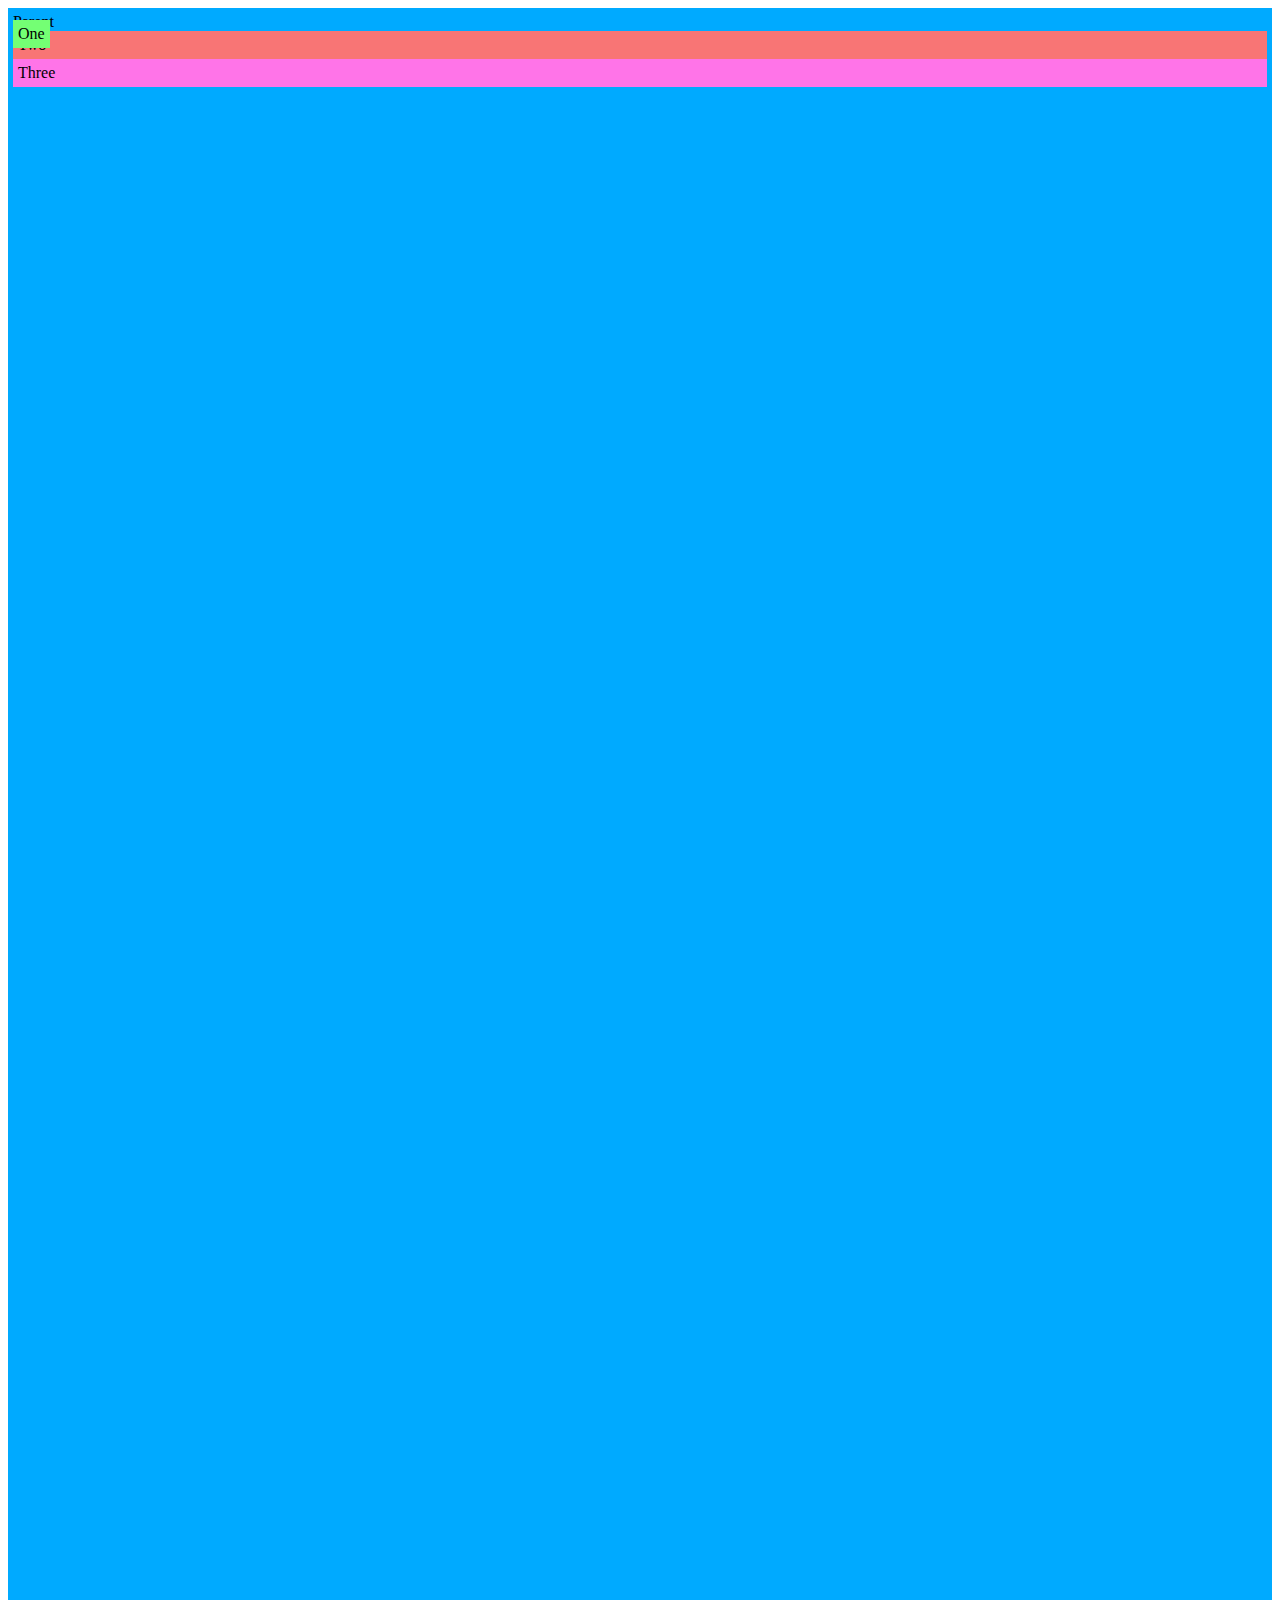
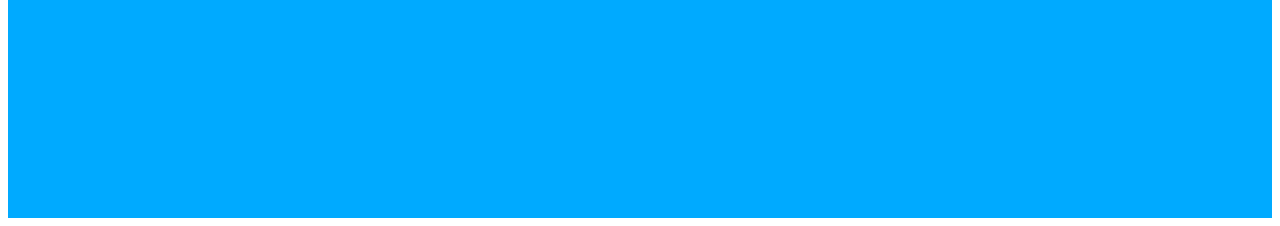
<file: index.html>
<!DOCTYPE html>
<html lang="en">
<head>
    <meta charset="UTF-8">
    <meta name="viewport" content="width=device-width, initial-scale=1.0">
    <title>Document</title>
    <link rel="stylesheet" href="style.css">
</head>
<body>
    
<div class="parent">
  Parent
  <div class="child-one child">One</div>
  <div class="child-two child">Two</div>
  <div class="child-three child">Three</div>
</div>
</body>
</html>
</file>
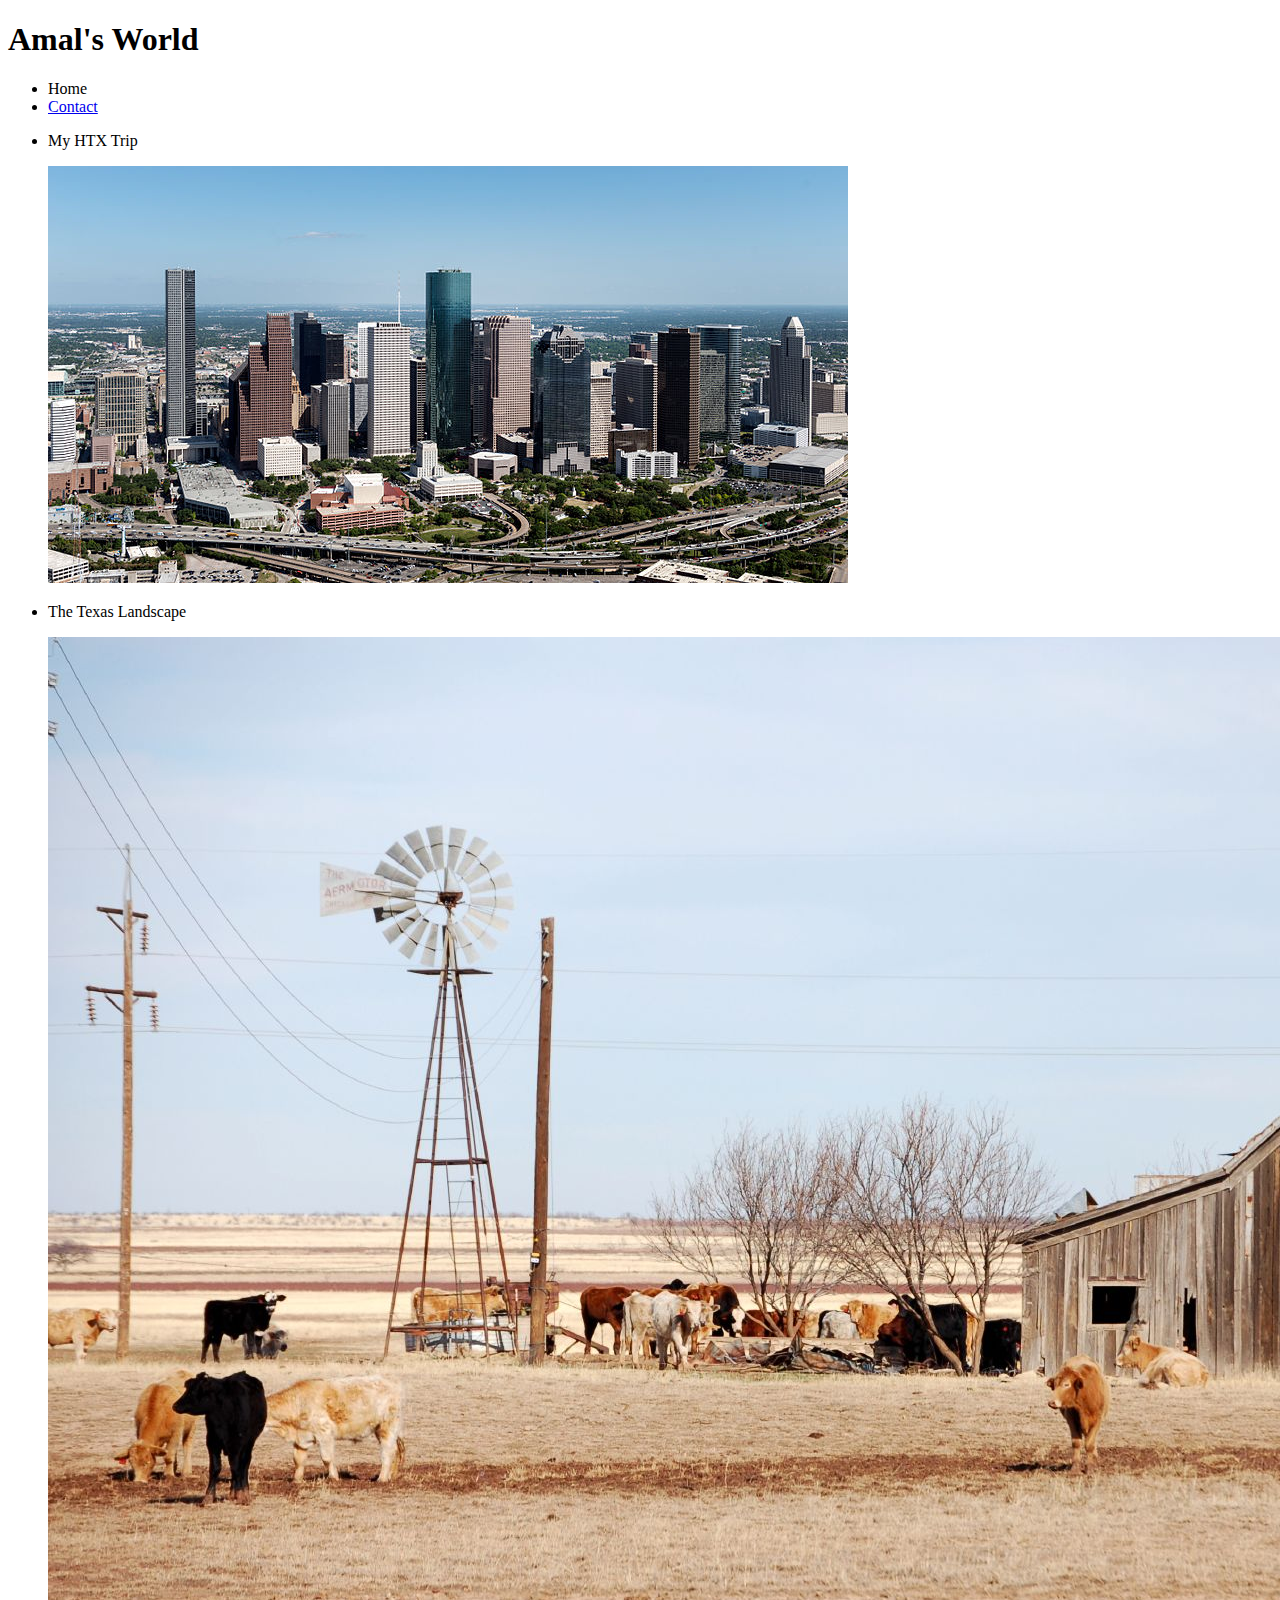
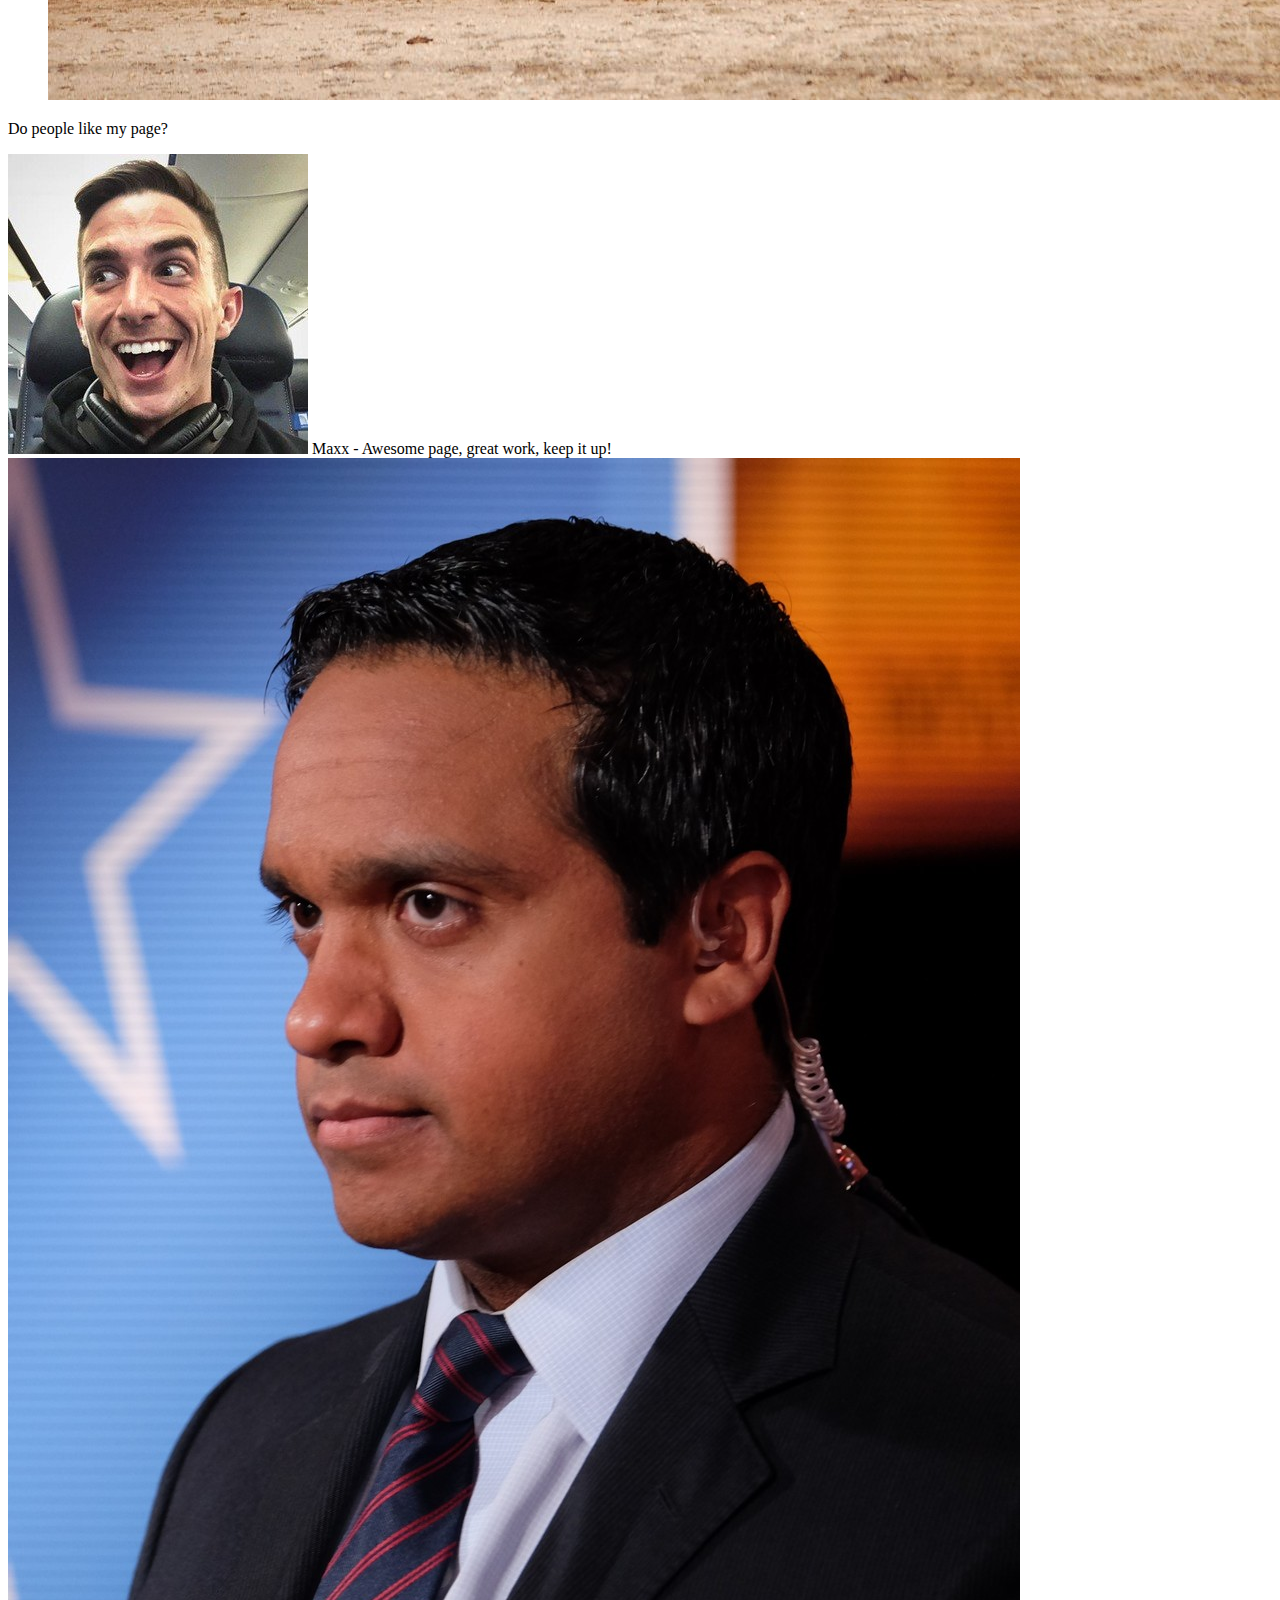
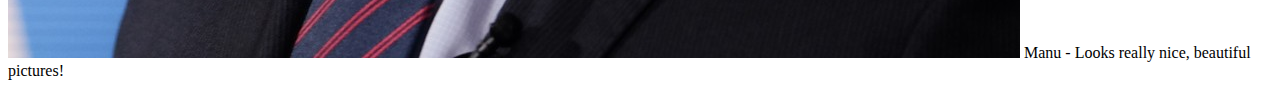
<file: Part 2 (Elements, Attributes, Images, & Links)/index.html>
<!DOCTYPE html>
<html lang="en">

<head>
    <meta charset="UTF-8">
    <meta name="viewport" content="width=device-width, initial-scale=1.0">
    <title>Our First Web Page</title>
    <link rel="shortcut icon" href="images/favicon.png">
</head>

<body>
    <!--<p>I SHOULD NOT BE DISPLAYED</p>-->
    <header>
        <h1>Amal's World</h1>
    </header>
    <nav>
        <ul>
            <li>Home</li>
            <li><a href="contact/index.html">Contact</a></li>

        </ul>
    </nav>
    <main>
        <ul>
            <li>
                <p>My HTX Trip</p>
                <div><img src="images/HTX.jpg" alt="Images of some buliding in Houston"></div>
            </li>
            <li>
                <p>The Texas Landscape</p>
                <div> <img src="images/Texas_landscape_3.jpg" alt="Image of a farm in Texas"></div>
            </li>
        </ul>



        <p>Do people like my page?</p>
    </main>
    <footer>
        <div>
            <img src="images/maxx-chewning-2.jpg" alt="Image of Maxx Chewning">
            <span>Maxx - Awesome page, great work, keep it up!</span>
        </div>
        <div>
            <img src="images/Raju_Manu_ORIGINAL_Edited.jpg" alt="Image of Manu Raju">
            <span>Manu - Looks really nice, beautiful pictures!</span>
        </div>
    </footer>

</body>

</html>
</file>
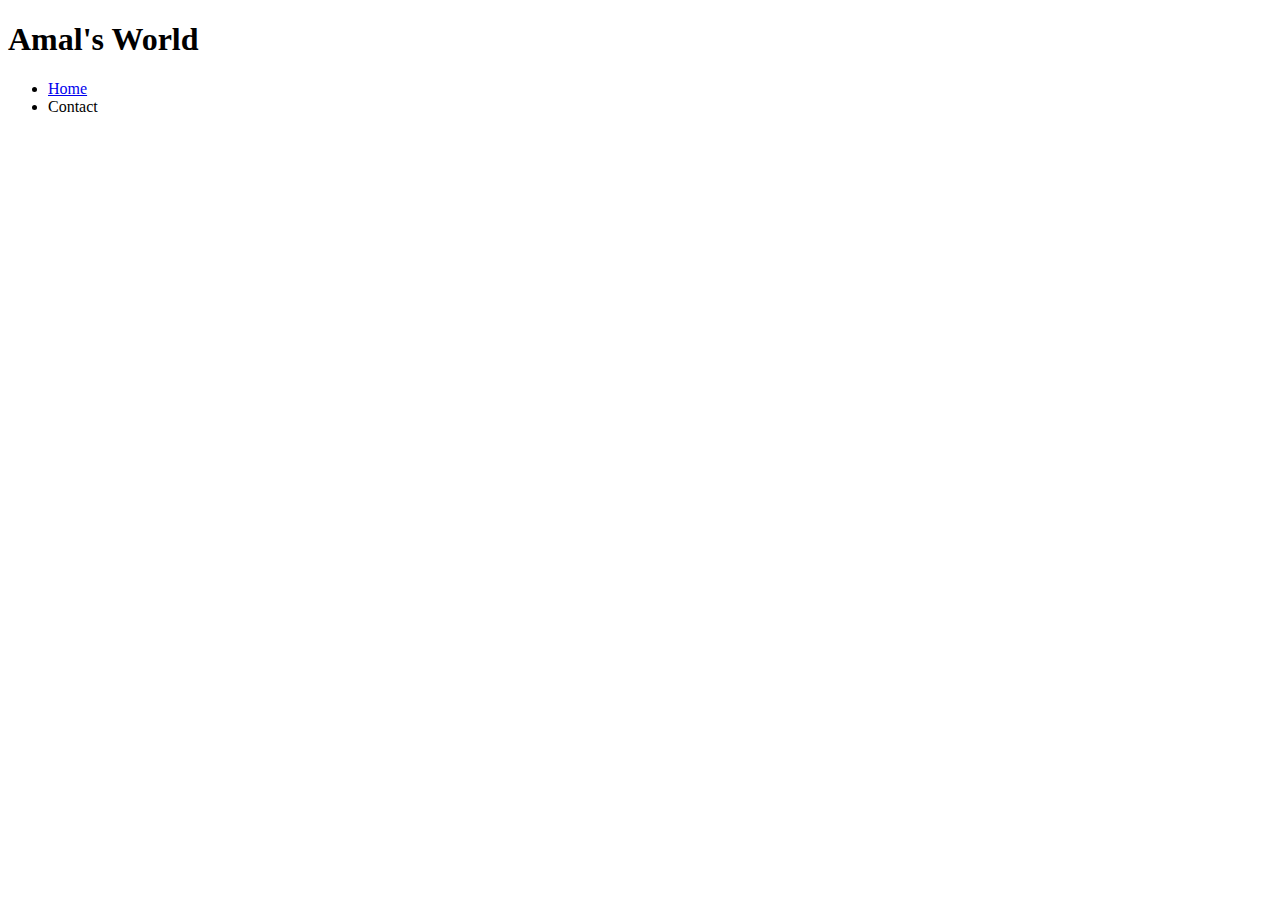
<file: Part 2 (Elements, Attributes, Images, & Links)/contact/index.html>
<!DOCTYPE html>
<html lang="en">

<head>
    <meta charset="UTF-8">
    <meta name="viewport" content="width=device-width, initial-scale=1.0">
    <title>Our First Web Page</title>
    <link rel="shortcut icon" href="../images/favicon.png">
</head>

<body>
    <header>
        <h1>Amal's World</h1>
    </header>
    <nav>
        <ul>
            <li><a href="../index.html">Home</a></li>
            <li>Contact</li>

        </ul>
    </nav>
</body>

</html>
</file>
<file: style.css>
.parent {
position: relative;
height: 200vh;
}

.child-one {
position: fixed;
top: 20px
}

.child-two {

}

.child-three {

}
























.parent {
  padding: 5px;
  background-color: #00AAFF;
}

.child {
  padding: 5px;
}

.child-one {
  background-color: rgb(116, 255, 116);
}

.child-two {
  background-color: rgb(248, 117, 117);
}

.child-three {
  background-color: rgb(255, 116, 232);
}
</file>
